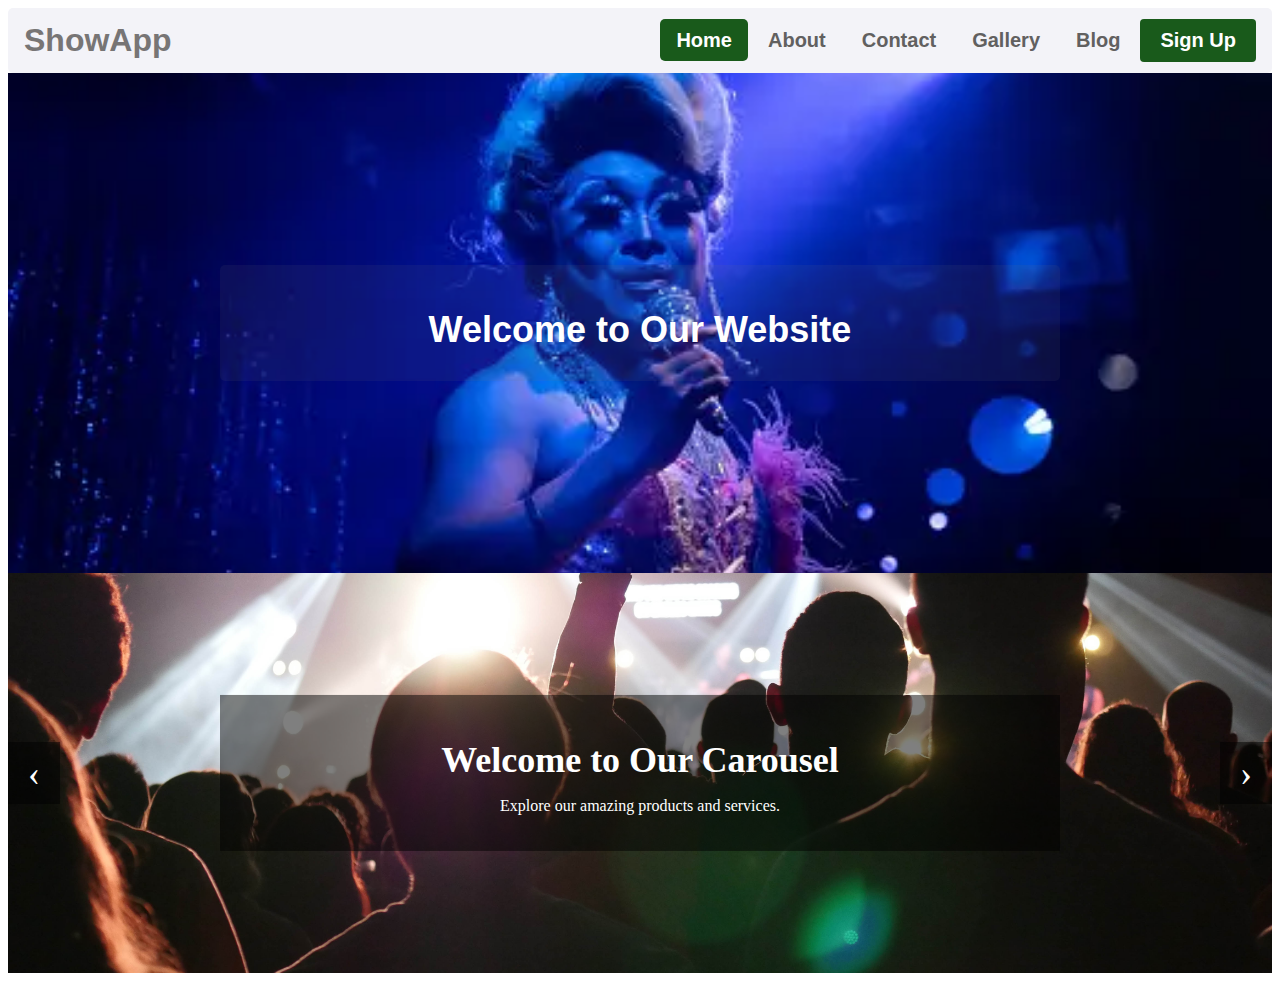
<file: Frontend/templates/layout/index.html>
<!DOCTYPE html>
<html>
<head>
  <title>Responsive Navbar Example</title>
  <meta name="viewport" content="width=device-width, initial-scale=1.0">
  <link rel="stylesheet" href="/Frontend/static/styles/main.css">
  
</head>
<body>
  <div class="navbar" id="myNavbar">
    <a href="#" class="logo">ShowApp</a>
    <div>
      <a href="/" class="active">Home</a>
      <a href="../pages/about.html">About</a>
      <a href="../pages/contact.html">Contact</a>
      <a href="../pages/gallery.html">Gallery</a>
      <a href="../pages/blog.html">Blog</a>
      <button class="signup-btn">Sign Up</button>
    </div>
    <a href="javascript:void(0);" class="menu-btn" onclick="toggleNavbar()">&#9776;</a>
  </div>

  <header>
    <div class="header-content">
      <h1 id="header-text">Welcome to Our Website</h1>
    </div>
  </header>

  <div class="carousel">
    <div class="carousel-item active">
      <img src="/Frontend/static/styles/images/carousel1.jpg" alt="Slide 1">
    </div>
    <div class="carousel-item">
      <img src="/Frontend/static/styles/images/carousel4.jpg" alt="Slide 2">
    </div>
    <div class="carousel-item">
      <img src="/Frontend/static/styles/images/carousel5.jpg" alt="Slide 3">
    </div>
    <div class="carousel-text-overlay">
      <h1>Welcome to Our Carousel</h1>
      <p>Explore our amazing products and services.</p>
    </div>
    <div class="carousel-controls">
      <div class="prev" onclick="prevSlide()">&lsaquo;</div>
      <div class="next" onclick="nextSlide()">&rsaquo;</div>
    </div>
  </div>



  <script>
    function toggleNavbar() {
      var x = document.getElementById("myNavbar");
      if (x.className === "navbar") {
        x.className += " responsive";
      } else {
        x.className = "navbar";
      }
    }

    let currentSlide = 0;
    const slides = document.querySelectorAll('.carousel-item');
    const totalSlides = slides.length;

    function showSlide(n) {
      slides.forEach(slide => slide.classList.remove('active'));
      slides[n].classList.add('active');
    }

    function prevSlide() {
      currentSlide = (currentSlide - 1 + totalSlides) % totalSlides;
      showSlide(currentSlide);
    }

    function nextSlide() {
      currentSlide = (currentSlide + 1) % totalSlides;
      showSlide(currentSlide);
    }

    function autoSlide() {
      nextSlide();
    }

    showSlide(currentSlide);
    setInterval(autoSlide, 5000);


    const headerText = [
      "Welcome to Our Website",
      "Explore our Products",
      "Discover our Services",
      "Connect with Us",
      "Enjoy Our Shows"
    ];

    let currentIndex = 0;

    function changeHeaderText() {
      const headerTextElement = document.getElementById('header-text');
      headerTextElement.textContent = headerText[currentIndex];
      currentIndex = (currentIndex + 1) % headerText.length;
    }

    setInterval(changeHeaderText, 10000);
  </script>
</body>
</html>
</file>
<file: Frontend/static/styles/main.css>
/* Navbar styles */
    .navbar {
      background-color: #f3f3f8;
      overflow: hidden;
      display: flex;
      border-radius: 5px;
      justify-content: space-between;
      align-items: center;
    }

    .navbar .logo {
      color: rgb(119, 117, 117);
      font-size: 2rem;
      font-family: sans-serif;
      font-weight: 900;
      padding: 14px 16px;
      text-decoration: none;
    }

    .navbar a {
      color: rgb(97, 96, 96);
      text-align: center;
      padding: 10px 16px;
      font-weight: 900;
      font-size: 20px;
      font-family: sans-serif;
      border-radius: 5px;
      text-decoration: none;
    }

    .navbar a:hover {
      background-color: #ddd;
      color: black;
    }

    .navbar a.active {
      background-color: #195a1b;
      color: white;
    }

    .navbar .signup-btn {
      background-color: #195a1b;
      color: white;
      padding: 10px 20px;
      border: none;
      border-radius: 4px;
      cursor: pointer;
      font-weight: 900;
      font-family: sans-serif;
      font-size: 20px;
      margin-right: 16px;
    }

    .navbar .signup-btn:hover {
      background-color: #45a049;
    }

    .navbar .menu-btn {
      display: none;
      color: white;
      font-size: 24px;
      padding: 14px 16px;
      cursor: pointer;
    }

    @media (max-width: 768px) {
      .navbar a:not(:first-child) {
        display: none;
      }

      .navbar .menu-btn {
        display: block;
      }

      .navbar.responsive {
        position: relative;
      }

      .navbar.responsive .menu-btn {
        position: absolute;
        right: 0;
        top: 0;
      }

      .navbar.responsive a {
        float: none;
        display: block;
        text-align: left;
      }

      .navbar.responsive .signup-btn {
        position: static;
        float: none;
        display: block;
        text-align: left;
        margin-right: 0;
      }
    }
  

 /* Styles for the header */
 header {
    position: relative;
    height: 500px;
    background-image: url('/Frontend/static/styles/images/carousel6.webp');
    background-size: cover;
    background-position: center;
  }

  .header-content {
    position: absolute;
    top: 50%;
    left: 50%;
    transform: translate(-50%, -50%);
    color: rgb(255, 255, 255);
    font-family: sans-serif;
    font-weight: 900;
    text-align: center;
    width: 80%;
    border-radius:5px;
    max-width: 800px;
    background-color: rgba(119, 119, 119, 0.1);
    padding: 20px;
  }

  .header-content h1 {
    font-size: 36px;
    margin-bottom: 10px;
  }

  @media (max-width: 768px) {
    header {
      height: 300px;
    }

    .header-content h1 {
      font-size: 24px;
    }
  }




     /* Carousel styles */
    .carousel {
        position: relative;
        width: 100%;
        height: 400px;
        overflow: hidden;
      }
  
      .carousel-item {
        position: absolute;
        top: 0;
        left: 0;
        width: 100%;
        height: 100%;
        opacity: 0;
        transition: opacity 0.5s ease-in-out;
      }
  
      .carousel-item.active {
        opacity: 1;
      }
  
      .carousel-item img {
        width: 100%;
        height: 100%;
        object-fit: cover;
      }
  
      .carousel-controls {
        position: absolute;
        top: 50%;
        transform: translateY(-50%);
        width: 100%;
        display: flex;
        justify-content: space-between;
        z-index: 1;
      }
  
      .carousel-controls .prev,
      .carousel-controls .next {
        font-size: 36px;
        color: white;
        background-color: rgba(0, 0, 0, 0.5);
        padding: 10px 20px;
        cursor: pointer;
      }
  
      .carousel-controls .prev:hover,
      .carousel-controls .next:hover {
        background-color: rgba(0, 0, 0, 0.8);
      }
  
      @media (max-width: 768px) {
        .carousel {
          height: 300px;
        }
      }


      /* Text overlay styles */
    .carousel-text-overlay {
        position: absolute;
        top: 50%;
        left: 50%;
        transform: translate(-50%, -50%);
        color: white;
        text-align: center;
        width: 80%;
        max-width: 800px;
        background-color: rgba(0, 0, 0, 0.5);
        padding: 20px;
      }
  
      .carousel-text-overlay h1 {
        font-size: 36px;
        margin-bottom: 10px;
      }
</file>
